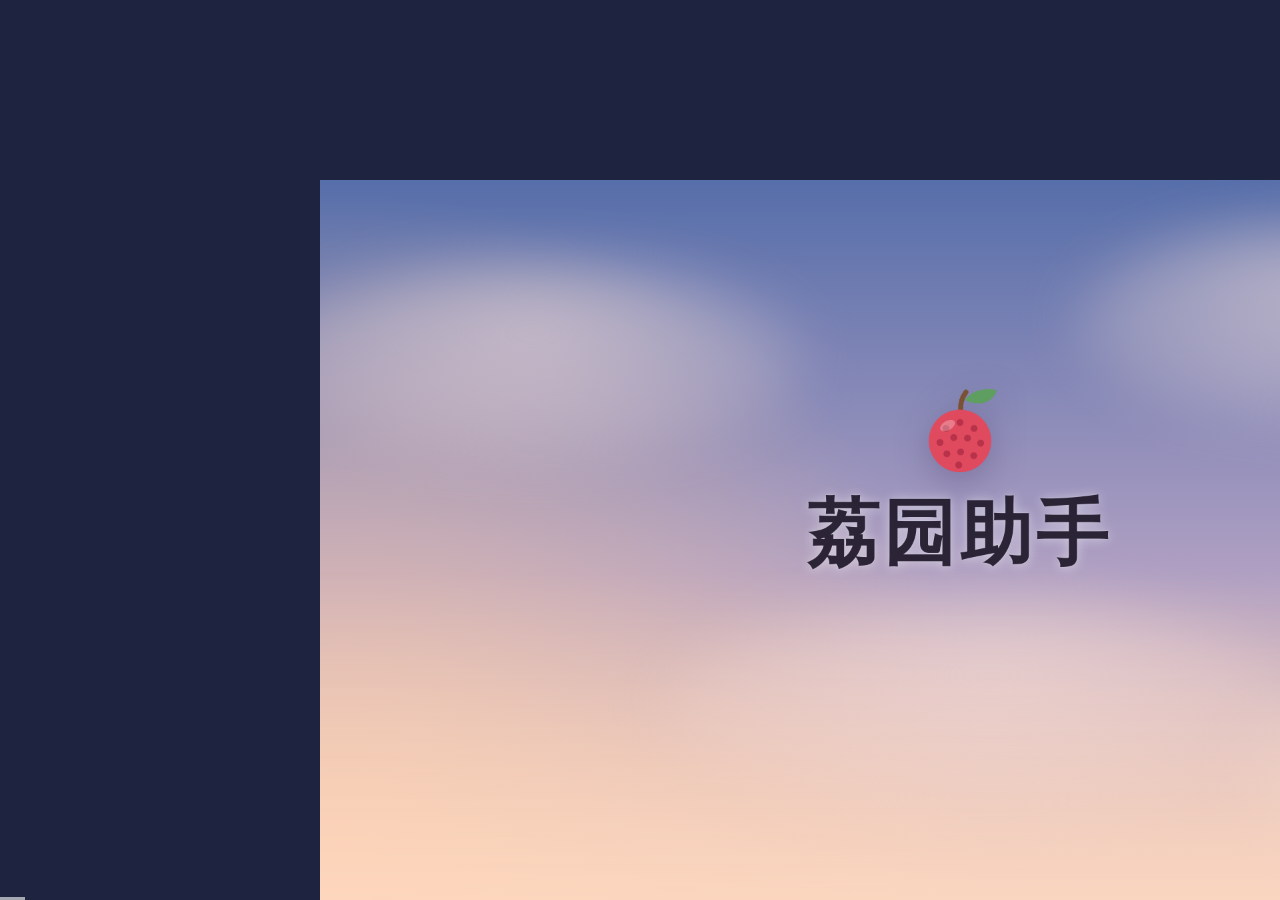
<file: resource/promo/promo.html>
<!doctype html>
<html lang="zh-CN">
<head>
<meta charset="utf-8">
<meta name="viewport" content="width=device-width,initial-scale=1">
<title>荔园助手 宣传片</title>
<style>
:root{
  --ink:#1E1828; --muted:#5A5270; --primary:#3A1E5C; --accent:#6A3BA8; --lychee:#E04A5F; --leaf:#4E8F52;
  --surface:rgba(255,255,255,.74); --surface-soft:rgba(255,255,255,.44); --user:rgba(236,229,246,.80);
  --glass-border:rgba(255,255,255,.55); --line:rgba(30,24,40,.10);
  --radius:22px;
  --glass-blur:blur(18px) saturate(150%);
  --shadow:0 1px 2px rgba(40,20,70,.05),0 12px 32px -18px rgba(40,20,70,.28);
  --font:-apple-system,BlinkMacSystemFont,"PingFang SC","HarmonyOS Sans SC","MiSans","Microsoft YaHei UI","Microsoft YaHei","Noto Sans CJK SC","Noto Sans SC",sans-serif;
  --mono:ui-monospace,"Cascadia Code","JetBrains Mono",Consolas,"Noto Sans Mono CJK SC",monospace;
  --sky-top:#5468a4; --sky-mid:#b39bbd; --sky-low:#f2c4a8;
  --cloud:251 224 214; --cloud-shade:160 150 190; --cloud-op:.85;
  --haze:255 216 192; --haze-op:.7; --glow:255 198 154; --glow-op:.7;
  --sun-x:20%; --sun-y:80%;
  --sky-ink:#1E1828; --sky-glow:0 1px 18px rgba(255,255,255,.55),0 0 2px rgba(255,255,255,.6);
}
html,body{margin:0;height:100%;background:#1e2340;overflow:hidden;font-family:var(--font);color:var(--ink);-webkit-font-smoothing:antialiased}
#wrap{position:fixed;inset:0;display:grid;place-items:center}
#stage{position:relative;width:1920px;height:1080px;overflow:hidden;transform-origin:center;
  background:linear-gradient(180deg,var(--sky-top) 0%,var(--sky-mid) 56%,var(--sky-low) 100%)}
#stage *{box-sizing:border-box}

/* ---- sky ---- */
.sky-glow{position:absolute;inset:-20%;background:radial-gradient(circle at var(--sun-x) var(--sun-y),rgb(var(--glow)/var(--glow-op)) 0%,rgb(var(--glow)/0) 38%);pointer-events:none}
.cloud{position:absolute;border-radius:50%;filter:blur(42px);background:radial-gradient(ellipse at 50% 35%,rgb(var(--cloud)/calc(var(--cloud-op)*.62)) 0%,rgb(var(--cloud)/calc(var(--cloud-op)*.38)) 42%,rgb(var(--cloud-shade)/0) 100%);will-change:transform}
.sky-haze{position:absolute;left:0;right:0;bottom:0;height:46%;background:linear-gradient(180deg,rgb(var(--haze)/0),rgb(var(--haze)/var(--haze-op)))}

/* ---- common ---- */
.scene{position:absolute;inset:0;opacity:0;visibility:hidden}
.a{will-change:opacity,transform;visibility:hidden;opacity:0}
.glass{background:var(--surface);backdrop-filter:var(--glass-blur);-webkit-backdrop-filter:var(--glass-blur);border:1px solid var(--glass-border);border-radius:var(--radius);box-shadow:var(--shadow)}
.on-sky{color:var(--sky-ink);text-shadow:var(--sky-glow)}
.center{position:absolute;left:0;right:0;display:flex;flex-direction:column;align-items:center;text-align:center}
h1,h2,h3,h4,p{margin:0;font-weight:600}
.logo{width:150px;height:150px;filter:drop-shadow(0 14px 26px rgba(40,20,70,.25))}
.title{font-size:108px;font-weight:700;letter-spacing:.06em;line-height:1.1;margin-top:18px}
.sub{font-size:38px;font-weight:500;margin-top:22px;letter-spacing:.02em}
.tag{font-size:22px;font-weight:500;margin-top:30px;opacity:.9;letter-spacing:.14em;font-family:var(--mono)}

.heading{position:absolute;top:150px;left:0;right:0;text-align:center;font-size:52px;font-weight:600;letter-spacing:.03em}
.sys{position:absolute;padding:20px 34px;font-size:30px;font-weight:500;border-radius:999px;white-space:nowrap;color:var(--ink)}
.inputbar{position:absolute;left:510px;top:540px;width:900px;height:96px;display:flex;align-items:center;padding:0 36px 0 40px;font-size:32px;border-radius:30px}
.inputbar .ph{color:var(--muted)}
.inputbar .caret{display:inline-block;width:3px;height:40px;background:var(--accent);margin-left:4px;vertical-align:-6px;border-radius:2px}
.inputbar .send{margin-left:auto;width:52px;height:52px;border-radius:50%;background:var(--primary);display:grid;place-items:center;color:#fff;font-size:26px}

/* chat column */
.chat{position:absolute;left:260px;top:170px;width:880px;display:flex;flex-direction:column;gap:20px;align-items:flex-start}
.user{align-self:flex-end;background:var(--user);backdrop-filter:var(--glass-blur);-webkit-backdrop-filter:var(--glass-blur);border:1px solid var(--glass-border);padding:18px 28px;border-radius:24px 24px 8px 24px;font-size:30px;font-weight:500;box-shadow:var(--shadow);max-width:680px}
.chips{display:flex;gap:12px;flex-wrap:wrap}
.chip{display:inline-flex;align-items:center;gap:10px;padding:9px 16px;border-radius:999px;background:rgba(255,255,255,.5);border:1px solid var(--glass-border);font-size:20px;color:var(--muted);font-family:var(--mono);backdrop-filter:blur(10px);-webkit-backdrop-filter:blur(10px)}
.chip b{color:var(--leaf);font-weight:700}
.ai{font-size:28px;font-weight:500;color:var(--sky-ink);text-shadow:var(--sky-glow);padding-left:6px}
.stack{position:relative;width:640px}
.stack>.card{position:absolute;left:0;top:0}
.card{width:640px;padding:28px 32px}
.card h4{font-size:30px;font-weight:600;display:flex;align-items:center;gap:12px}
.card h4 .warn{display:inline-grid;place-items:center;width:34px;height:34px;border-radius:50%;background:rgba(224,74,95,.14);color:var(--lychee);font-size:22px;font-weight:700}
.card h4 .ok{display:inline-grid;place-items:center;width:34px;height:34px;border-radius:50%;background:rgba(78,143,82,.16);color:var(--leaf);font-size:22px;font-weight:800}
.rows{margin-top:18px}
.row{display:flex;justify-content:space-between;align-items:baseline;font-size:25px;padding:12px 0;border-top:1px solid var(--line)}
.row span:first-child{color:var(--muted);font-weight:500}
.row span:last-child{font-weight:600}
.opts{display:flex;gap:10px;flex-wrap:wrap;margin-top:10px}
.opt{padding:9px 20px;border-radius:12px;font-size:22px;font-weight:500;background:rgba(255,255,255,.55);border:1px solid var(--line)}
.opt.sel{background:var(--primary);color:#fff;border-color:transparent}
.btns{display:flex;gap:12px;justify-content:flex-end;margin-top:22px}
.btn{padding:13px 26px;border-radius:14px;font-size:23px;font-weight:600;background:rgba(255,255,255,.55);border:1px solid var(--line);color:var(--ink)}
.btn.primary{background:var(--primary);color:#fff;border-color:transparent;box-shadow:0 8px 20px -10px rgba(58,30,92,.6)}
.btn.primary.pressed{transform:scale(.97);filter:brightness(.9)}
.note{font-size:21px;font-weight:500;color:var(--muted);margin-top:14px;line-height:1.5}
.bal{display:flex;gap:28px;margin-top:16px}
.bal div{flex:1;background:rgba(255,255,255,.5);border-radius:16px;padding:14px 18px}
.bal small{display:block;font-size:19px;color:var(--muted);font-weight:500}
.bal strong{display:block;font-size:34px;font-weight:700;margin-top:4px;font-variant-numeric:tabular-nums}

/* notice board */
.board{width:700px;padding:26px 30px}
.board h4{font-size:28px;display:flex;justify-content:space-between;align-items:baseline}
.board h4 small{font-size:20px;color:var(--muted);font-weight:500}
.item{display:grid;grid-template-columns:auto 1fr auto;gap:14px;align-items:center;padding:14px 0;border-top:1px solid var(--line)}
.item:first-of-type{border-top:0}
.pill{font-size:17px;font-weight:600;padding:4px 10px;border-radius:8px;background:rgba(106,59,168,.12);color:var(--accent);white-space:nowrap}
.pill.hot{background:rgba(224,74,95,.14);color:var(--lychee)}
.item .t{font-size:24px;font-weight:600}
.item .s{font-size:19px;color:var(--muted);font-weight:500;margin-top:2px}
.item .d{font-size:21px;color:var(--muted);font-weight:600;font-variant-numeric:tabular-nums;white-space:nowrap}
.item .d.hot{color:var(--lychee)}
.tl{margin-top:22px;padding:18px 0 34px;border-top:1px solid var(--line)}
.tl small{font-size:18px;color:var(--muted);letter-spacing:.12em;font-weight:500}
.tl .bar{position:relative;height:4px;background:var(--line);border-radius:2px;margin:26px 10px 0}
.tl .dot{position:absolute;top:50%;width:14px;height:14px;border-radius:50%;background:var(--accent);transform:translate(-50%,-50%);box-shadow:0 0 0 4px rgba(255,255,255,.7)}
.tl .dot.hot{background:var(--lychee)}
.tl .lbl{position:absolute;top:16px;transform:translateX(-50%);font-size:18px;color:var(--muted);font-weight:600;white-space:nowrap;font-variant-numeric:tabular-nums}
.tl .lbl.hot{color:var(--lychee)}

/* caption column */
.cap{position:absolute;left:1240px;top:0;width:500px;height:1080px;display:flex;flex-direction:column;justify-content:center}
.cap h3{font-size:46px;font-weight:600;line-height:1.3;letter-spacing:.02em}
.cap p{font-size:26px;font-weight:500;line-height:1.65;margin-top:18px;color:var(--muted)}
.cap .sw{position:relative}
.cap .sw>div{position:absolute;left:0;top:0;width:100%}
.demo{position:absolute;right:48px;bottom:40px;padding:8px 16px;border-radius:999px;font-size:18px;color:var(--muted);background:rgba(255,255,255,.4);border:1px solid var(--glass-border);letter-spacing:.1em}

/* grid */
.grid{position:absolute;left:300px;top:330px;width:1320px;display:grid;grid-template-columns:repeat(3,1fr);gap:26px}
.tile{padding:30px 32px;min-height:190px;display:flex;flex-direction:column;justify-content:space-between}
.tile .ic{width:14px;height:14px;border-radius:50%;background:var(--accent)}
.tile b{display:block;font-size:30px;font-weight:600;margin-top:18px}
.tile span{display:block;font-size:22px;color:var(--muted);font-weight:500;margin-top:8px}

/* safety */
.lines{position:absolute;left:0;right:0;top:360px;display:flex;flex-direction:column;align-items:center;gap:28px}
.line{display:flex;align-items:center;gap:26px;padding:26px 44px;width:1100px;font-size:34px;font-weight:600}
.line i{flex:none;width:44px;height:44px;border-radius:50%;display:grid;place-items:center;font-style:normal;font-size:24px;font-weight:800;color:#fff;background:var(--primary)}
.line em{font-style:normal;color:var(--muted);font-weight:500;font-size:26px;margin-left:auto;white-space:nowrap}

/* cursor */
#cursor{position:absolute;left:0;top:0;width:30px;height:30px;border-radius:50%;background:rgba(255,255,255,.92);border:2px solid rgba(30,24,40,.65);box-shadow:0 6px 18px rgba(0,0,0,.25);transform:translate(-50%,-50%);opacity:0;pointer-events:none;z-index:9}
#cursor::after{content:"";position:absolute;inset:-6px;border-radius:50%;border:3px solid rgba(58,30,92,.8);opacity:var(--ring,0);transform:scale(var(--ring-s,1))}

#bar{position:fixed;left:0;bottom:0;height:3px;background:rgba(255,255,255,.75);width:0;opacity:.8}
body.render #bar{display:none}
</style>
</head>
<body>
<div id="wrap"><div id="stage">
  <div class="sky-glow"></div>
  <div class="cloud" id="c1" style="width:820px;height:300px"></div>
  <div class="cloud" id="c2" style="width:720px;height:300px"></div>
  <div class="cloud" id="c3" style="width:980px;height:320px"></div>
  <div class="cloud" id="c4" style="width:600px;height:240px"></div>
  <div class="sky-haze"></div>

  <!-- S1 opening -->
  <section class="scene" id="s1">
    <div class="center on-sky" style="top:300px">
      <svg class="logo a" id="s1-logo" viewBox="0 0 32 32"><use href="#lychee"/></svg>
      <h1 class="title a" id="s1-title">荔园助手</h1>
      <p class="sub a" id="s1-sub">深大的校园事务，说一句话就办</p>
      <p class="tag a" id="s1-tag">szu-agent</p>
    </div>
  </section>

  <!-- S2 problem → one sentence -->
  <section class="scene" id="s2">
    <h2 class="heading on-sky a" id="s2-h1">以前：每件事一个系统，每个系统一次登录</h2>
    <h2 class="heading on-sky a" id="s2-h2">现在：对荔园助手说一句话</h2>
    <div class="sys glass a" data-x="330" data-y="360">统一身份认证</div>
    <div class="sys glass a" data-x="1180" data-y="330">公文通</div>
    <div class="sys glass a" data-x="700" data-y="480">体育场馆预约</div>
    <div class="sys glass a" data-x="1250" data-y="560">图书馆</div>
    <div class="sys glass a" data-x="420" data-y="700">讲座平台</div>
    <div class="sys glass a" data-x="1020" data-y="740">宿舍电费</div>
    <div class="inputbar glass a" id="s2-input"><span id="s2-typed"></span><span class="caret" id="s2-caret"></span><span class="send">↑</span></div>
  </section>

  <!-- S3 sports -->
  <section class="scene" id="s3">
    <div class="chat">
      <div class="user a" id="s3-u">帮我约周日晚 8 点的健身房</div>
      <div class="chips">
        <span class="chip a" id="s3-c1">sports_projects <b>✓</b></span>
        <span class="chip a" id="s3-c2">sports_slots <b>✓</b></span>
        <span class="chip a" id="s3-c3">sports_reserve_preview <b>✓</b></span>
      </div>
      <p class="ai a" id="s3-ai">周日 20:00 健身房还有散场名额，确认一下：</p>
      <div class="stack" style="height:470px">
        <div class="card glass a" id="s3-card">
          <h4><span class="warn">!</span>确认预约 · 健身房（散场）</h4>
          <div class="rows">
            <div class="row"><span>校区</span><span>粤海校区</span></div>
            <div class="row"><span>日期</span><span>11 月 16 日 · 周日</span></div>
            <div class="row"><span>时段</span><span>20:00 – 21:00</span></div>
            <div class="row"><span>场地</span><span>健身房 · 1 人</span></div>
          </div>
          <div class="btns"><span class="btn">取消</span><span class="btn primary" id="s3-btn">确认预约</span></div>
        </div>
        <div class="card glass a" id="s3-pay">
          <h4><span class="ok">✓</span>预约成功 · 待付款</h4>
          <div class="bal">
            <div><small>体育专项经费余额</small><strong>¥ 86.00</strong></div>
            <div><small>参考价格</small><strong>¥ 10.00</strong></div>
          </div>
          <p class="note">在学校的“我的预约”页面付款，付款后这张卡片会自动变成“已支付”。</p>
          <div class="btns"><span class="btn primary">去学校页面付款 ↗</span></div>
        </div>
      </div>
    </div>
    <div class="cap on-sky"><div class="sw">
      <div class="a" id="s3-cap1"><h3>先给你看预览，<br>你点了确认才动手</h3><p>确认卡片由程序强制弹出，不靠 AI 自觉。参数锁在服务端，确认时换不了。</p></div>
      <div class="a" id="s3-cap2"><h3>付款只做到前一步</h3><p>在学校自己的页面上，由你付款。助手不代付、不接触支付密码。</p></div>
    </div></div>
  </section>

  <!-- S4 notices -->
  <section class="scene" id="s4">
    <div class="chat">
      <div class="user a" id="s4-u">最近有什么能报名的活动？</div>
      <div class="chips">
        <span class="chip a" id="s4-c1">notice_search · 42 条 <b>✓</b></span>
        <span class="chip a" id="s4-c2">notice_read_many · 5 篇 <b>✓</b></span>
      </div>
      <p class="ai a" id="s4-ai">读了 5 篇正文，这周可以报的有 3 个：</p>
      <div class="board glass a" id="s4-board">
        <h4>可报名 · 本周<small>还有 39 条已收起</small></h4>
        <div class="item"><span class="pill hot">报名</span><div><div class="t">校园马拉松志愿者招募</div><div class="s">本科生 · 需提交报名表</div></div><div class="d hot">11-17 截止</div></div>
        <div class="item"><span class="pill">报名</span><div><div class="t">创新创业大赛校内选拔</div><div class="s">本科生 / 研究生 · 组队 3–5 人</div></div><div class="d">11-20 截止</div></div>
        <div class="item"><span class="pill">报名</span><div><div class="t">英语演讲比赛初赛</div><div class="s">本科生 · 线上提交视频</div></div><div class="d">11-25 截止</div></div>
        <div class="tl"><small>截止日期</small><div class="bar">
          <span class="dot hot" style="left:12%"></span><span class="lbl hot" style="left:12%">11-17</span>
          <span class="dot" style="left:46%"></span><span class="lbl" style="left:46%">11-20</span>
          <span class="dot" style="left:88%"></span><span class="lbl" style="left:88%">11-25</span>
        </div></div>
      </div>
    </div>
    <div class="cap on-sky"><div class="sw">
      <div class="a" id="s4-cap1"><h3>公告太多？<br>它替你读</h3><p>按标题检索、读正文、提取截止日期和条件，画成一块面板。3 天内截止的标红。</p></div>
    </div></div>
  </section>

  <!-- S5 library -->
  <section class="scene" id="s5">
    <div class="chat">
      <div class="user a" id="s5-u">帮我预借《深度学习》，北馆取</div>
      <div class="chips">
        <span class="chip a" id="s5-c1">library_search <b>✓</b></span>
        <span class="chip a" id="s5-c2">library_prebook_preview <b>✓</b></span>
      </div>
      <p class="ai a" id="s5-ai">找到了，可借 2 册。取书地点已按你说的预选：</p>
      <div class="stack" style="height:470px">
        <div class="card glass a" id="s5-card">
          <h4><span class="warn">!</span>确认预借</h4>
          <div class="rows">
            <div class="row"><span>书名</span><span>深度学习</span></div>
            <div class="row"><span>作者</span><span>Ian Goodfellow 等</span></div>
            <div class="row"><span>馆藏</span><span>可借 2 册</span></div>
            <div class="row"><span>取书地点</span><span></span></div>
          </div>
          <div class="opts"><span class="opt sel">北馆</span><span class="opt">南馆</span><span class="opt">丽湖馆</span></div>
          <div class="btns"><span class="btn">取消</span><span class="btn primary" id="s5-btn">确认预借</span></div>
        </div>
        <div class="card glass a" id="s5-done">
          <h4><span class="ok">✓</span>已登记预借</h4>
          <div class="rows">
            <div class="row"><span>书名</span><span>深度学习</span></div>
            <div class="row"><span>取书地点</span><span>北馆</span></div>
            <div class="row"><span>核对</span><span>“我的预借”里多了这一条</span></div>
          </div>
          <p class="note">到馆后学校会通知你取书。</p>
        </div>
      </div>
    </div>
    <div class="cap on-sky"><div class="sw">
      <div class="a" id="s5-cap1"><h3>有选项，<br>就放在卡片上点</h3><p>取书地点在卡片里选，不在聊天里来回问。你点了什么，就提交什么。</p></div>
      <div class="a" id="s5-cap2"><h3>提交后，再核对一遍</h3><p>重新读一次“我的预借”，确实多了这条记录，才告诉你成功。</p></div>
    </div></div>
  </section>

  <!-- S6 more -->
  <section class="scene" id="s6">
    <h2 class="heading on-sky a" id="s6-h" style="top:200px">还有这些</h2>
    <div class="grid">
      <div class="tile glass a"><i class="ic"></i><div><b>公文通附件</b><span>卡片里点一下，帮你带着登录态下载</span></div></div>
      <div class="tile glass a"><i class="ic"></i><div><b>讲座</b><span>正在报名的讲座、报名进度</span></div></div>
      <div class="tile glass a"><i class="ic"></i><div><b>网络面试间</b><span>静音舱的开放时段与我的预约</span></div></div>
      <div class="tile glass a"><i class="ic"></i><div><b>宿舍电费</b><span>余额、日均用电、充多少能用几天</span></div></div>
      <div class="tile glass a"><i class="ic"></i><div><b>体育经费</b><span>余额、我的预约与订单状态</span></div></div>
      <div class="tile glass a"><i class="ic"></i><div><b>校园指南</b><span>学生活动场地、办事入口，带来源和核实日期</span></div></div>
    </div>
  </section>

  <!-- S7 safety -->
  <section class="scene" id="s7">
    <h2 class="heading on-sky a" id="s7-h" style="top:210px">放心用</h2>
    <div class="lines">
      <div class="line glass a"><i>1</i>扫码登录，密码不经过 AI 模型<em>凭证只存在你自己的电脑上</em></div>
      <div class="line glass a"><i>2</i>预约、取消：先预览，再由你确认<em>只确认一次，不反复问</em></div>
      <div class="line glass a"><i>3</i>付款永远在学校页面<em>不代付，不碰支付密码</em></div>
    </div>
  </section>

  <!-- S8 closing -->
  <section class="scene" id="s8">
    <div class="center on-sky" style="top:330px">
      <svg class="logo a" id="s8-logo" viewBox="0 0 32 32"><use href="#lychee"/></svg>
      <h1 class="title a" id="s8-title">荔园助手</h1>
      <p class="sub a" id="s8-sub">开源 · 在你自己的电脑上运行 · 不依赖浏览器</p>
      <p class="tag a" id="s8-tag">szu-agent</p>
    </div>
  </section>

  <div class="demo glass a" id="demo">界面为演示数据</div>
  <div id="cursor"></div>

  <svg width="0" height="0" style="position:absolute"><defs><g id="lychee">
    <path d="M16.2 9.5c-.1-2.2.5-4 1.7-5.6" fill="none" stroke="#7A5233" stroke-width="1.6" stroke-linecap="round"/>
    <path d="M17.6 6.4c2.4-3.2 6.6-4 10.2-3.1-1.2 3.7-5.4 5.6-10.2 3.1z" fill="#5E9E61"/>
    <circle cx="16" cy="19.5" r="10" fill="#E04A5F"/>
    <g fill="#B8324A"><circle cx="11.5" cy="15.5" r="1.1"/><circle cx="16" cy="13.6" r="1.1"/><circle cx="20.5" cy="15.5" r="1.1"/><circle cx="9.6" cy="20" r="1.1"/><circle cx="14" cy="18.4" r="1.1"/><circle cx="18.4" cy="18.6" r="1.1"/><circle cx="22.6" cy="20.2" r="1.1"/><circle cx="11.8" cy="23.6" r="1.1"/><circle cx="16.2" cy="23" r="1.1"/><circle cx="20.4" cy="24.2" r="1.1"/><circle cx="15.6" cy="27.2" r="1.1"/></g>
    <ellipse cx="12" cy="14.6" rx="2.6" ry="1.5" transform="rotate(-30 12 14.6)" fill="#fff" opacity=".28"/>
  </g></defs></svg>
</div></div>
<div id="bar"></div>

<script>
// ---------- 时间轴驱动的动画：seek(t) 决定一切，便于逐帧渲染 ----------
const DUR = 60;
const $ = (s) => document.querySelector(s);
const $$ = (s) => Array.from(document.querySelectorAll(s));
const clamp = (v, a = 0, b = 1) => Math.max(a, Math.min(b, v));
const lerp = (a, b, p) => a + (b - a) * p;
const easeOut = (p) => 1 - Math.pow(1 - p, 3);
const easeInOut = (p) => (p < .5 ? 4 * p * p * p : 1 - Math.pow(-2 * p + 2, 3) / 2);
const prog = (t, s, d) => clamp((t - s) / d);

// 元素：在 s 进入（时长 d，上浮 dy），在 e 退出（时长 od）
function enter(el, t, s, { e = null, d = .6, dy = 26, od = .45, scale = null } = {}) {
  const pi = easeOut(prog(t, s, d));
  const po = e == null ? 0 : prog(t, e, od);
  const op = pi * (1 - po);
  el.style.opacity = op.toFixed(3);
  el.style.visibility = op <= 0.001 ? "hidden" : "visible";
  let tr = `translateY(${((1 - pi) * dy - po * dy * .5).toFixed(2)}px)`;
  if (scale) tr += ` scale(${lerp(scale, 1, pi).toFixed(4)})`;
  el.style.transform = tr;
  return op;
}
function scene(el, t, s, e, d = .5, od = .6) {
  const op = prog(t, s, d) * (1 - prog(t, e, od));
  el.style.opacity = op.toFixed(3);
  el.style.visibility = op <= 0.001 ? "hidden" : "visible";
  return op > 0.001;
}

// ---------- 天空：取自 scene.js 的调色表，视频 60 秒走完一个白天 ----------
const SKY = [
  { h: 6.2,  sky: ["#5468a4", "#b39bbd", "#f2c4a8"], haze: ["#ffd8c0", 0.7],  cloud: ["#fbe0d6", 0.85], glow: ["#ffc69a", 0.7] },
  { h: 8.0,  sky: ["#5f93d0", "#a9c7e6", "#e9eef3"], haze: ["#f6f1ea", 0.5],  cloud: ["#ffffff", 0.95], glow: ["#fff3d6", 0.5] },
  { h: 12,   sky: ["#4f8fd8", "#94bde6", "#d6e4f1"], haze: ["#eef2f6", 0.45], cloud: ["#ffffff", 1],    glow: ["#fffbe8", 0.55] },
  { h: 16.5, sky: ["#5a8fcc", "#a3c2e0", "#efe4d4"], haze: ["#f8ecdc", 0.55], cloud: ["#fffaf2", 0.95], glow: ["#ffe6b8", 0.55] },
  { h: 17.9, sky: ["#6278b8", "#c9a3b3", "#f5c39b"], haze: ["#ffd6b4", 0.8],  cloud: ["#ffe2cf", 0.9],  glow: ["#ffb57a", 0.75] },
  { h: 18.8, sky: ["#454d8e", "#9c7a9e", "#e5a184"], haze: ["#f0b79a", 0.7],  cloud: ["#e9b8b0", 0.8],  glow: ["#ff9a6e", 0.6] },
];
const hex = (c) => [1, 3, 5].map((i) => parseInt(c.slice(i, i + 2), 16));
const toHex = (rgb) => "#" + rgb.map((v) => Math.round(clamp(v, 0, 255)).toString(16).padStart(2, "0")).join("");
const mix = (a, b, p) => hex(a).map((v, i) => lerp(v, hex(b)[i], p));
const trip = (rgb) => rgb.map(Math.round).join(" ");
function sky(t) {
  const h = lerp(6.2, 18.6, t / DUR);
  let i = 0; while (i < SKY.length - 2 && SKY[i + 1].h <= h) i++;
  const a = SKY[i], b = SKY[i + 1], p = clamp((h - a.h) / (b.h - a.h));
  const st = document.documentElement.style;
  st.setProperty("--sky-top", toHex(mix(a.sky[0], b.sky[0], p)));
  st.setProperty("--sky-mid", toHex(mix(a.sky[1], b.sky[1], p)));
  st.setProperty("--sky-low", toHex(mix(a.sky[2], b.sky[2], p)));
  const cloud = mix(a.cloud[0], b.cloud[0], p);
  st.setProperty("--cloud", trip(cloud));
  st.setProperty("--cloud-shade", trip(cloud.map((v, k) => lerp(v, hex(toHex(mix(a.sky[0], b.sky[0], p)))[k], .38))));
  st.setProperty("--cloud-op", lerp(a.cloud[1], b.cloud[1], p).toFixed(3));
  st.setProperty("--haze", trip(mix(a.haze[0], b.haze[0], p)));
  st.setProperty("--haze-op", lerp(a.haze[1], b.haze[1], p).toFixed(3));
  st.setProperty("--glow", trip(mix(a.glow[0], b.glow[0], p)));
  st.setProperty("--glow-op", lerp(a.glow[1], b.glow[1], p).toFixed(3));
  const u = t / DUR;
  st.setProperty("--sun-x", `${lerp(14, 86, u).toFixed(2)}%`);
  st.setProperty("--sun-y", `${(84 - 62 * Math.sin(Math.PI * u)).toFixed(2)}%`);
  // 云：缓慢漂移
  const C = [
    ["#c1", -120, 120, 26, 0], ["#c2", 1150, 60, -18, .4], ["#c3", 500, 620, 14, .9], ["#c4", 1400, 760, -22, 1.6],
  ];
  for (const [id, x, y, vx, ph] of C) {
    $(id).style.transform = `translate(${(x + vx * t).toFixed(1)}px, ${(y + 10 * Math.sin(t * .25 + ph)).toFixed(1)}px)`;
  }
}

// ---------- 光标 ----------
const stage = $("#stage"), cursor = $("#cursor");
function stagePos(el) {
  const r = el.getBoundingClientRect(), s = stage.getBoundingClientRect();
  const k = s.width / 1920;
  return { x: (r.left + r.width / 2 - s.left) / k, y: (r.top + r.height / 2 - s.top) / k };
}
// 光标从 from 处于 s 时刻移动到按钮，用时 d；在 click 时刻点击
function cursorTo(t, btn, s, d, click, from = { x: 1000, y: 980 }) {
  const show = t >= s - .3 && t <= click + .9;
  cursor.style.opacity = show ? (t < s ? prog(t, s - .3, .3) : 1 - prog(t, click + .5, .4)).toFixed(3) : 0;
  if (!show) return false;
  const to = stagePos(btn), p = easeInOut(prog(t, s, d));
  const x = lerp(from.x, to.x + 18, p), y = lerp(from.y, to.y + 8, p) - Math.sin(p * Math.PI) * 40;
  const press = t >= click && t < click + .18 ? .82 : 1;
  cursor.style.transform = `translate(${x.toFixed(1)}px, ${y.toFixed(1)}px) translate(-50%,-50%) scale(${press})`;
  const ring = prog(t, click, .5);
  cursor.style.setProperty("--ring", ring > 0 && ring < 1 ? (1 - ring).toFixed(3) : 0);
  cursor.style.setProperty("--ring-s", (1 + ring * 1.6).toFixed(3));
  btn.classList.toggle("pressed", t >= click && t < click + .35);
  return t >= click;
}

// ---------- 分镜 ----------
const S2_TEXT = "帮我约周日晚 8 点的健身房";
const sysEls = $$("#s2 .sys");
const s6Tiles = $$("#s6 .tile"), s7Lines = $$("#s7 .line");

function seek(t) {
  t = clamp(t, 0, DUR);
  sky(t);
  cursor.style.opacity = 0;

  // S1 0–6
  if (scene($("#s1"), t, 0, 5.6, .01)) {
    enter($("#s1-logo"), t, .2, { e: 5.3, d: .9, dy: 30, scale: .8 });
    enter($("#s1-title"), t, .7, { e: 5.3, d: .9 });
    enter($("#s1-sub"), t, 1.4, { e: 5.3 });
    enter($("#s1-tag"), t, 2.0, { e: 5.3 });
  }

  // S2 6–14
  if (scene($("#s2"), t, 6, 13.5, .01)) {
    enter($("#s2-h1"), t, 6.2, { e: 9.9 });
    enter($("#s2-h2"), t, 10.5, { e: 13.2 });
    sysEls.forEach((el, i) => {
      const op = enter(el, t, 6.7 + i * .35, { d: .6, dy: 20 });
      const p = easeInOut(prog(t, 9.7, 1.1));
      const x = lerp(+el.dataset.x, 960 - el.offsetWidth / 2, p), y = lerp(+el.dataset.y, 588 - el.offsetHeight / 2, p);
      el.style.left = x + "px"; el.style.top = y + "px";
      el.style.transform += ` scale(${lerp(1, .35, p)})`;
      el.style.opacity = (op * (1 - prog(t, 10.1, .6))).toFixed(3);
    });
    enter($("#s2-input"), t, 10.4, { e: 13.2, d: .7, dy: 18 });
    const n = Math.floor(prog(t, 11.1, 1.7) * S2_TEXT.length);
    $("#s2-typed").textContent = S2_TEXT.slice(0, n);
    $("#s2-caret").style.opacity = t < 12.8 || Math.floor(t * 2.5) % 2 ? 1 : .15;
  }

  // 演示数据角标：S3–S5
  enter($("#demo"), t, 14.2, { e: 43.2, d: .6, dy: 0 });

  // S3 14–25 体育预约
  if (scene($("#s3"), t, 14, 24.4, .01)) {
    enter($("#s3-u"), t, 14.0, { e: 24.2 });
    enter($("#s3-c1"), t, 14.8, { e: 24.2, d: .4, dy: 10 });
    enter($("#s3-c2"), t, 15.25, { e: 24.2, d: .4, dy: 10 });
    enter($("#s3-c3"), t, 15.7, { e: 24.2, d: .4, dy: 10 });
    enter($("#s3-ai"), t, 16.2, { e: 24.2 });
    const swap = 20.3;
    enter($("#s3-card"), t, 16.7, { e: swap, d: .7, od: .4 });
    enter($("#s3-pay"), t, swap + .15, { e: 24.2, d: .6 });
    enter($("#s3-cap1"), t, 17.3, { e: swap, d: .8 });
    enter($("#s3-cap2"), t, swap + .4, { e: 24.2, d: .8 });
    if (t < swap + .3) cursorTo(t, $("#s3-btn"), 18.6, 1.1, 19.9);
  }

  // S4 25–34 公文通
  if (scene($("#s4"), t, 25, 33.4, .01)) {
    enter($("#s4-u"), t, 25.0, { e: 33.2 });
    enter($("#s4-c1"), t, 25.8, { e: 33.2, d: .4, dy: 10 });
    enter($("#s4-c2"), t, 26.3, { e: 33.2, d: .4, dy: 10 });
    enter($("#s4-ai"), t, 26.9, { e: 33.2 });
    enter($("#s4-board"), t, 27.4, { e: 33.2, d: .8 });
    enter($("#s4-cap1"), t, 28.0, { e: 33.2, d: .8 });
  }

  // S5 34–44 图书馆预借
  if (scene($("#s5"), t, 34, 43.4, .01)) {
    enter($("#s5-u"), t, 34.0, { e: 43.2 });
    enter($("#s5-c1"), t, 34.8, { e: 43.2, d: .4, dy: 10 });
    enter($("#s5-c2"), t, 35.25, { e: 43.2, d: .4, dy: 10 });
    enter($("#s5-ai"), t, 35.8, { e: 43.2 });
    const swap = 39.9;
    enter($("#s5-card"), t, 36.3, { e: swap, d: .7, od: .4 });
    enter($("#s5-done"), t, swap + .15, { e: 43.2, d: .6 });
    enter($("#s5-cap1"), t, 36.9, { e: swap, d: .8 });
    enter($("#s5-cap2"), t, swap + .4, { e: 43.2, d: .8 });
    if (t < swap + .3) cursorTo(t, $("#s5-btn"), 38.2, 1.1, 39.5);
  }

  // S6 44–50 还有这些
  if (scene($("#s6"), t, 44, 49.4, .01)) {
    enter($("#s6-h"), t, 44.2, { e: 49.2 });
    s6Tiles.forEach((el, i) => enter(el, t, 44.7 + i * .22, { e: 49.2, d: .6, dy: 24 }));
  }

  // S7 50–56 放心用
  if (scene($("#s7"), t, 50, 55.6, .01)) {
    enter($("#s7-h"), t, 50.2, { e: 55.4 });
    s7Lines.forEach((el, i) => enter(el, t, 50.9 + i * .75, { e: 55.4, d: .7, dy: 24 }));
  }

  // S8 56–60 结尾
  if (scene($("#s8"), t, 56.2, DUR + 1, .01)) {
    enter($("#s8-logo"), t, 56.4, { d: .9, dy: 30, scale: .8 });
    enter($("#s8-title"), t, 56.8, { d: .9 });
    enter($("#s8-sub"), t, 57.5, {});
    enter($("#s8-tag"), t, 58.0, {});
  }
  $("#bar").style.width = (t / DUR * 100).toFixed(2) + "%";
}
window.seek = seek;
window.DURATION = DUR;

// ---------- 预览 / 渲染模式 ----------
const params = new URLSearchParams(location.search);
function fit() {
  const k = Math.min(innerWidth / 1920, innerHeight / 1080);
  stage.style.transform = `scale(${k})`;
}
addEventListener("resize", fit); fit();

if (params.has("render")) {
  document.body.classList.add("render");
  seek(parseFloat(params.get("t") || "0"));
} else if (params.has("t")) {
  seek(parseFloat(params.get("t")));
} else {
  let t0 = performance.now(), paused = false, acc = 0;
  const loop = (now) => {
    if (!paused) { acc = ((now - t0) / 1000) % (DUR + 1.5); seek(acc); }
    requestAnimationFrame(loop);
  };
  addEventListener("click", () => { paused = !paused; if (!paused) t0 = performance.now() - acc * 1000; });
  requestAnimationFrame(loop);
}
</script>
</body>
</html>
</file>
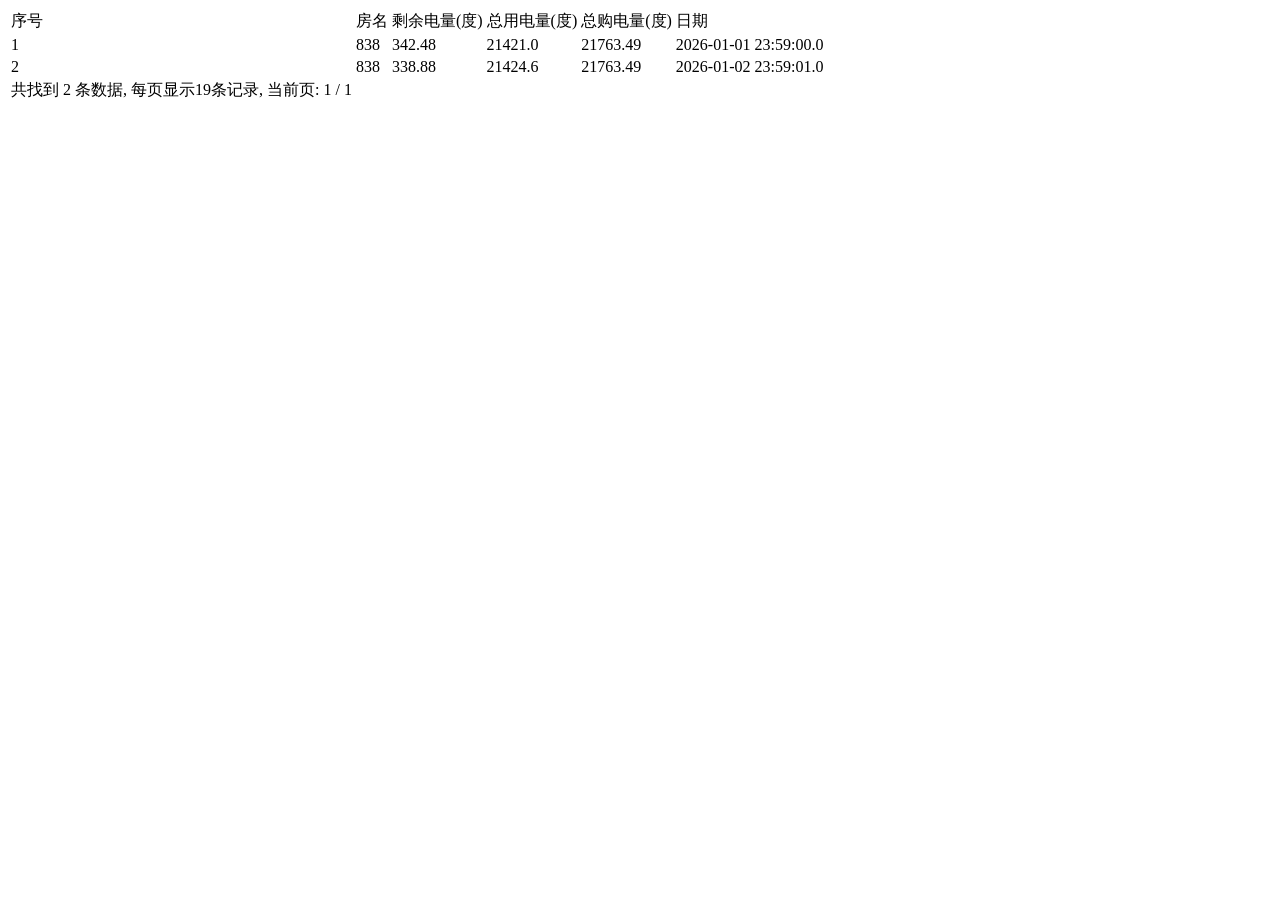
<file: tests/fixtures/electricity-usage.html>
<!doctype html>
<html>
  <body>
    <table id="oTable">
      <tr>
        <td>序号</td>
        <td>房名</td>
        <td>剩余电量(度)</td>
        <td>总用电量(度)</td>
        <td>总购电量(度)</td>
        <td>日期</td>
      </tr>
      <tr>
        <td>1</td>
        <td>838</td>
        <td>342.48</td>
        <td>21421.0</td>
        <td>21763.49</td>
        <td>2026-01-01 23:59:00.0</td>
      </tr>
      <tr>
        <td>2</td>
        <td>838</td>
        <td>338.88</td>
        <td>21424.6</td>
        <td>21763.49</td>
        <td>2026-01-02 23:59:01.0</td>
      </tr>
      <tr>
        <td>共找到&nbsp;2&nbsp;条数据, 每页显示19条记录, 当前页: 1 / 1</td>
      </tr>
    </table>
  </body>
</html>
</file>
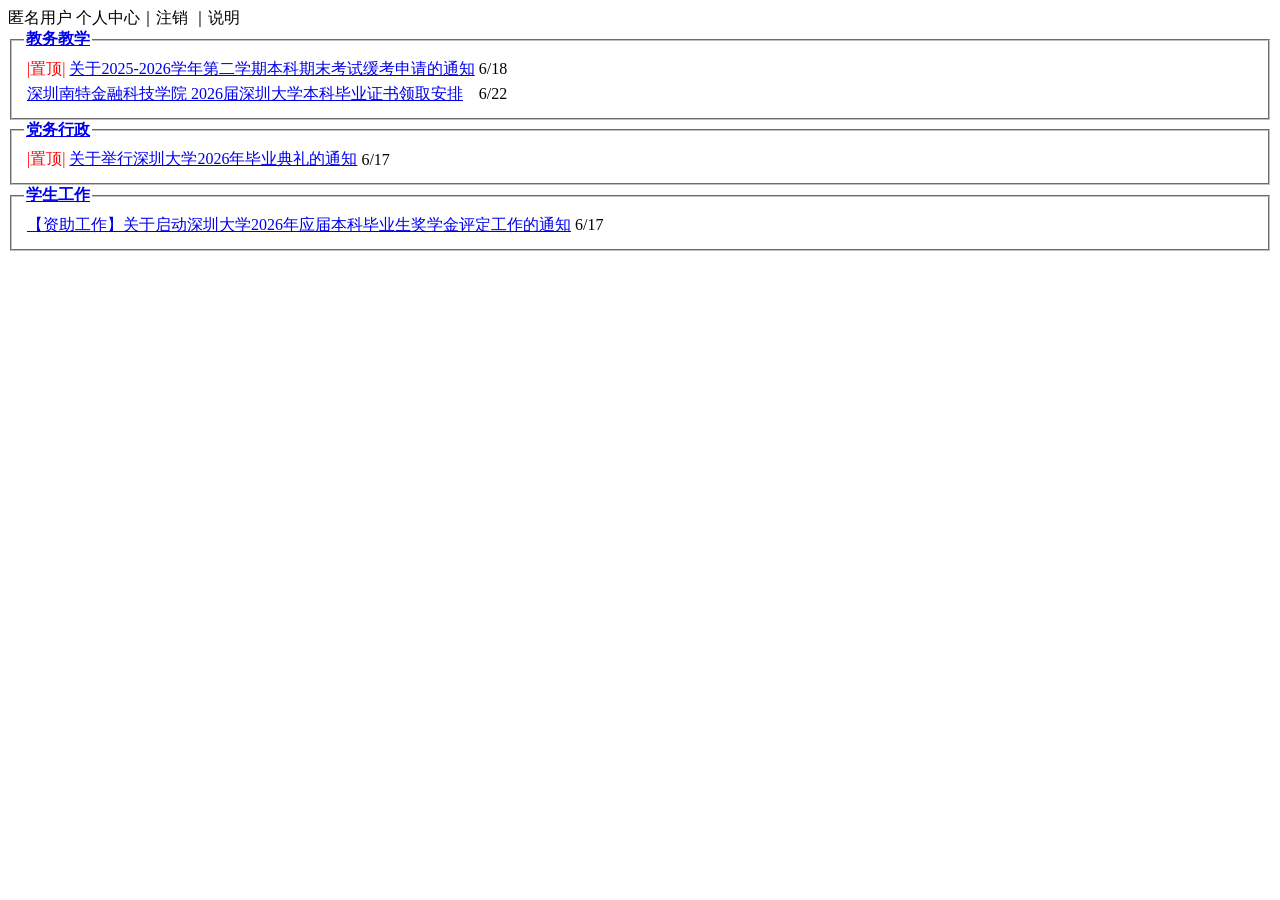
<file: tests/fixtures/notice-homepage.html>
<!doctype html>
<html>
<head><title>校园公文通—深圳大学内部网</title></head>
<body>
  <div>匿名用户 个人中心｜注销 ｜说明</div>
  <fieldset>
    <legend><a href="./infolist.asp?infotype=教务"><strong>教务教学</strong></a></legend>
    <table>
      <tr><td><font color="red">|置顶|</font>&nbsp;<a href="view.asp?id=577164">关于2025-2026学年第二学期本科期末考试缓考申请的通知</a></td><td>6/18</td></tr>
      <tr><td><a href="view.asp?id=577444">深圳南特金融科技学院 2026届深圳大学本科毕业证书领取安排</a></td><td>6/22</td></tr>
    </table>
  </fieldset>
  <fieldset>
    <legend><a href="./infolist.asp?infotype=行政"><strong>党务行政</strong></a></legend>
    <table>
      <tr><td><font color="red">|置顶|</font>&nbsp;<a href="view.asp?id=577097">关于举行深圳大学2026年毕业典礼的通知</a></td><td>6/17</td></tr>
    </table>
  </fieldset>
  <fieldset>
    <legend><a href="./infolist.asp?infotype=学工"><strong>学生工作</strong></a></legend>
    <table>
      <tr><td><a href="view.asp?id=577085">【资助工作】关于启动深圳大学2026年应届本科毕业生奖学金评定工作的通知</a></td><td>6/17</td></tr>
    </table>
  </fieldset>
</body>
</html>
</file>
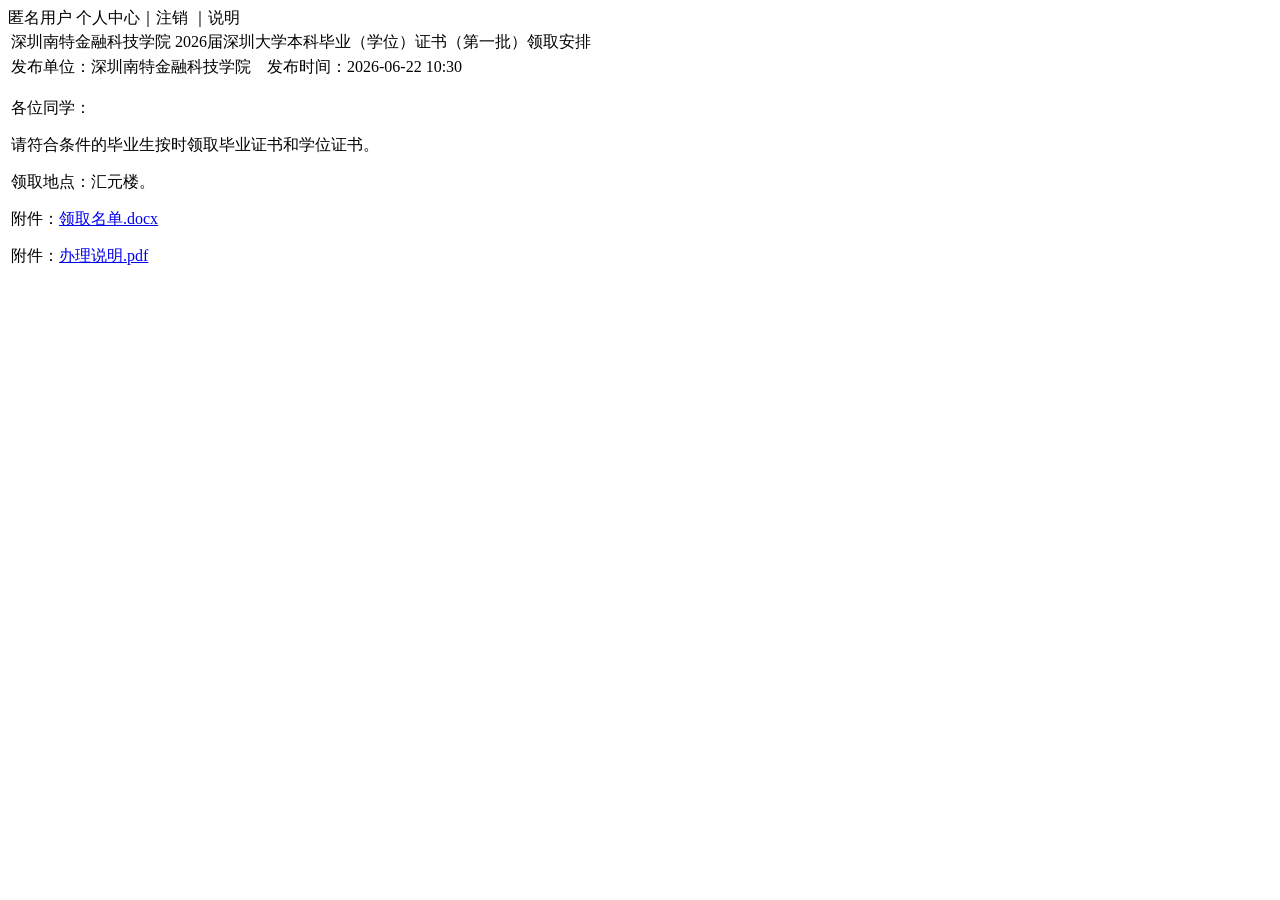
<file: tests/fixtures/notice-view.html>
<!doctype html>
<html>
<head><title>深圳大学公文通</title></head>
<body>
  <div>匿名用户 个人中心｜注销 ｜说明</div>
  <table>
    <tr><td class="info_title">深圳南特金融科技学院 2026届深圳大学本科毕业（学位）证书（第一批）领取安排</td></tr>
    <tr><td>发布单位：深圳南特金融科技学院　发布时间：2026-06-22 10:30</td></tr>
    <tr>
      <td id="content">
        <p>各位同学：</p>
        <p>请符合条件的毕业生按时领取毕业证书和学位证书。</p>
        <p>领取地点：汇元楼。</p>
        <p>附件：<a href="/board/uploadfiles/file.docx">领取名单.docx</a></p>
        <p>附件：<a href="/board/uploadfiles/guide.pdf">办理说明.pdf</a></p>
      </td>
    </tr>
  </table>
</body>
</html>
</file>
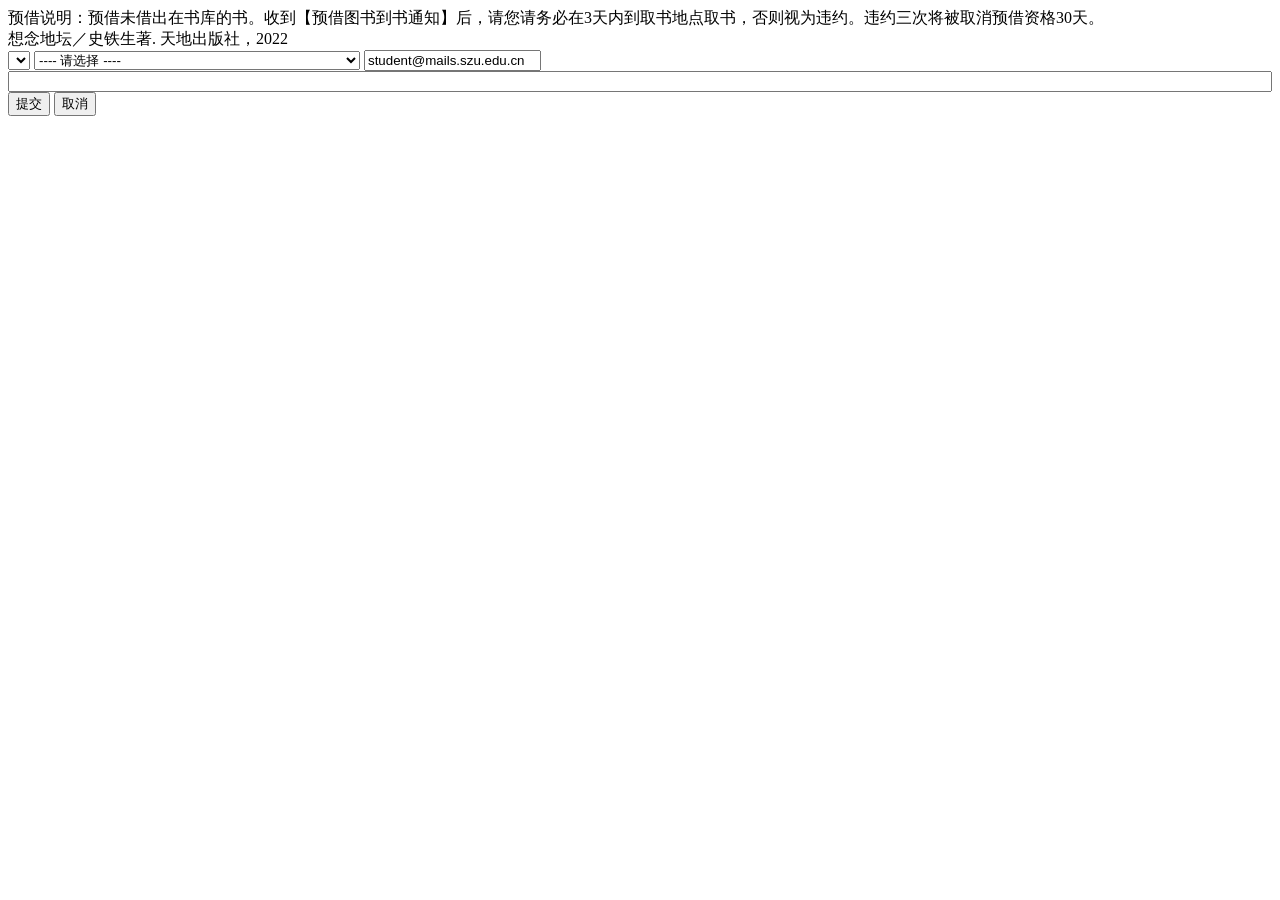
<file: src/szu_agent/mock_fixtures/library-addfb.html>
<!-- 来源：真实页面 https://www.lib.szu.edu.cn/opac/admin_findbook/addfb.aspx?ctrlno=3351727（2026-11-14 用户保存）。
     已脱敏：__VIEWSTATE/__EVENTVALIDATION 换成占位值（ViewState 只是 base64，可能含个人信息），
     预填的邮箱换成示例地址，收件人姓名清空；脚本、样式已删除。表单字段名、取书地点选项与原页面一致。 -->
<html><head id="Head1"><meta http-equiv="Content-Type" content="text/html; charset=UTF-8"><title>增加预借请求</title></head><body>
<form method="post" action="./addfb.aspx?ctrlno=3351727&amp;rd=0.37653500604045587" id="form1" onsubmit="javascript:return checkall1();">
<input type="hidden" name="__VIEWSTATE" id="__VIEWSTATE" value="VIEWSTATE-PLACEHOLDER" />
<input type="hidden" name="__VIEWSTATEGENERATOR" id="__VIEWSTATEGENERATOR" value="1A1D0F83" />
<input type="hidden" name="__EVENTVALIDATION" id="__EVENTVALIDATION" value="EVENTVALIDATION-PLACEHOLDER" />
<input type="hidden" name="isxili" id="isxili" value="0" />
<div>预借说明：预借未借出在书库的书。收到【预借图书到书通知】后，请您请务必在3天内到取书地点取书，否则视为违约。违约三次将被取消预借资格30天。</div>
<span id="lblbookinfo">想念地坛／史铁生著. 天地出版社，2022</span>
<div id="fbdiv" style="">
<select name="ddlvolume" id="ddlvolume" class="form-control"><option value=""></option></select>
<select name="ddlfl" id="ddlfl" class="form-control" onchange="javascript:changefl();">
	<option selected="selected" value="-1">----   请选择   ----</option>
	<option value="4">丽湖校区启明楼（中央图书馆） A2服务台</option>
	<option value="6">粤海校区南区致理楼C栋1层信息中心服务大厅取书柜</option>
	<option value="3">粤海校区汇典楼（北馆）二楼借还书台</option>
</select>
<input name="txtemail" type="text" value="student@mails.szu.edu.cn" id="txtemail" class="form-control" />
<input name="txtphone" type="text" id="txtphone" class="form-control" style="width:100%;" />
<div id="addressdiv" style="display: none;">
<input name="kdaddress" type="text" id="kdaddress" />
<input name="kdphone" type="text" id="kdphone" />
<input name="kdname" type="text" value="" id="kdname" />
</div>
<input type="submit" name="Button1" value="提交" id="Button1" class="btn btn-primary" />
<input type="button" value="取消" onclick="javascript:canclefbRequest();" />
</div>
<div id="ebookdiv" style="display:none;"><input type="button" value="继续提交" onclick="javascript:jxtj()" /></div>
</form></body></html>
</file>
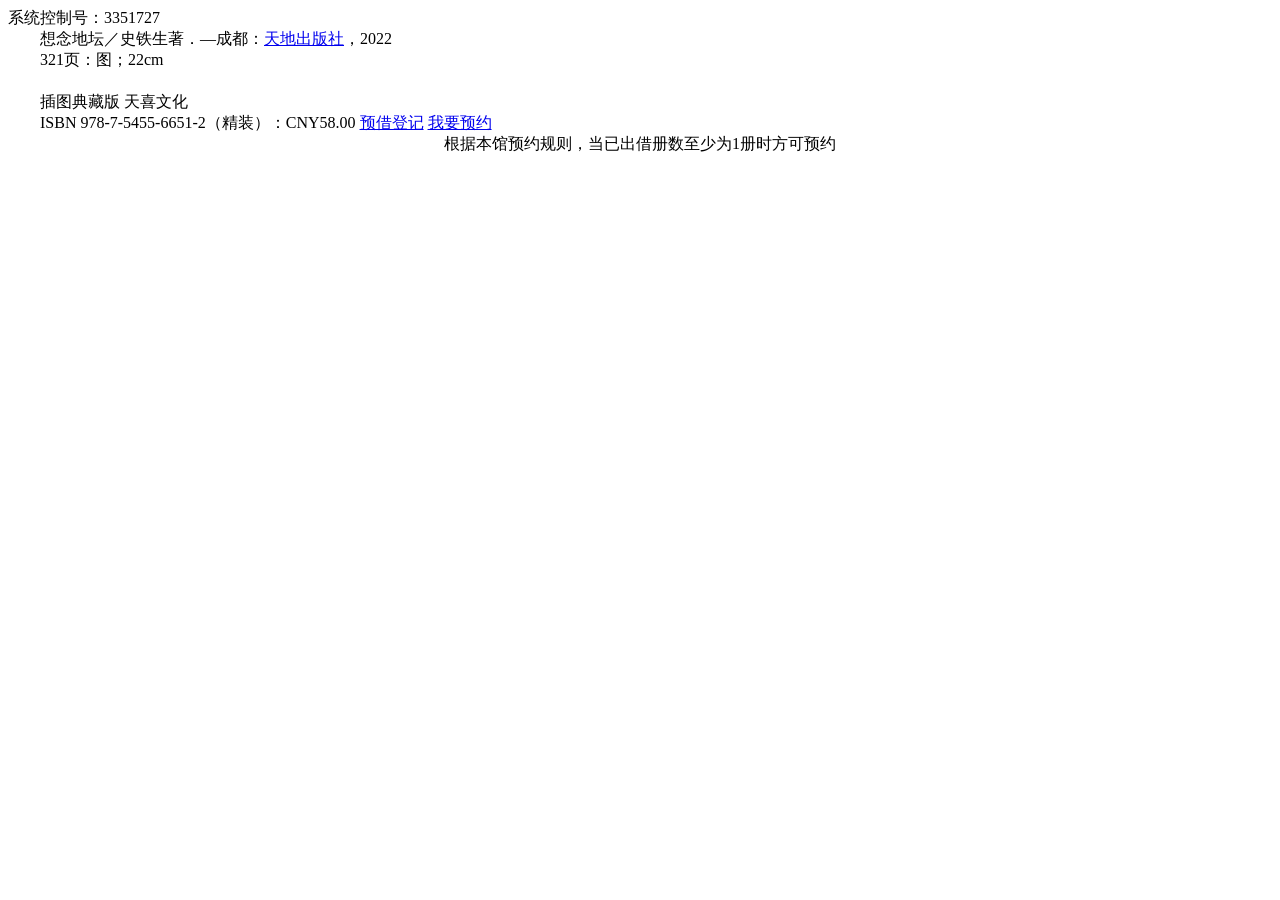
<file: src/szu_agent/mock_fixtures/library-book.html>
<!-- 来源：真实页面 https://www.lib.szu.edu.cn/opac/bookinfo.aspx?ctrlno=3351727（2026-11-14 用户保存），
     只保留书目部分；页头的登录信息、脚本、样式已删除。
     服务器返回的页面里没有馆藏表——它由 JS 从 bookinfowithresvAjax.aspx 取来，见 library-book-holdings.html。 -->
<html><head><meta http-equiv="Content-Type" content="text/html; charset=UTF-8"></head><body>
<form method="post" action="./bookinfo.aspx?ctrlno=3351727" id="aspnetForm">
<div class="booktitle"><span id="ContentPlaceHolder1_ctrlnolbl">系统控制号：3351727</span></div>
<span id="ContentPlaceHolder1_bookcardinfolbl">　　想念地坛／史铁生著．—成都：<a href="https://www.lib.szu.edu.cn/opac/searchresult.aspx?publisher_f=x">天地出版社</a>，2022<br>　　321页：图；22cm<br>　　<br>　　插图典藏版 天喜文化<br>　　ISBN 978-7-5455-6651-2（精装）：CNY58.00</span>
<a href="javascript:findbookctrlno()" class="act" title="预借未借出在书库的书">预借登记</a>
<a href="javascript:reserve()" class="act" title="预约已借出尚未归还的书">我要预约</a>

<label id="lblyy"><center><a name="1" class="redfont">根据本馆预约规则，当已出借册数至少为1册时方可预约</a></center></label>
</form></body></html>
</file>
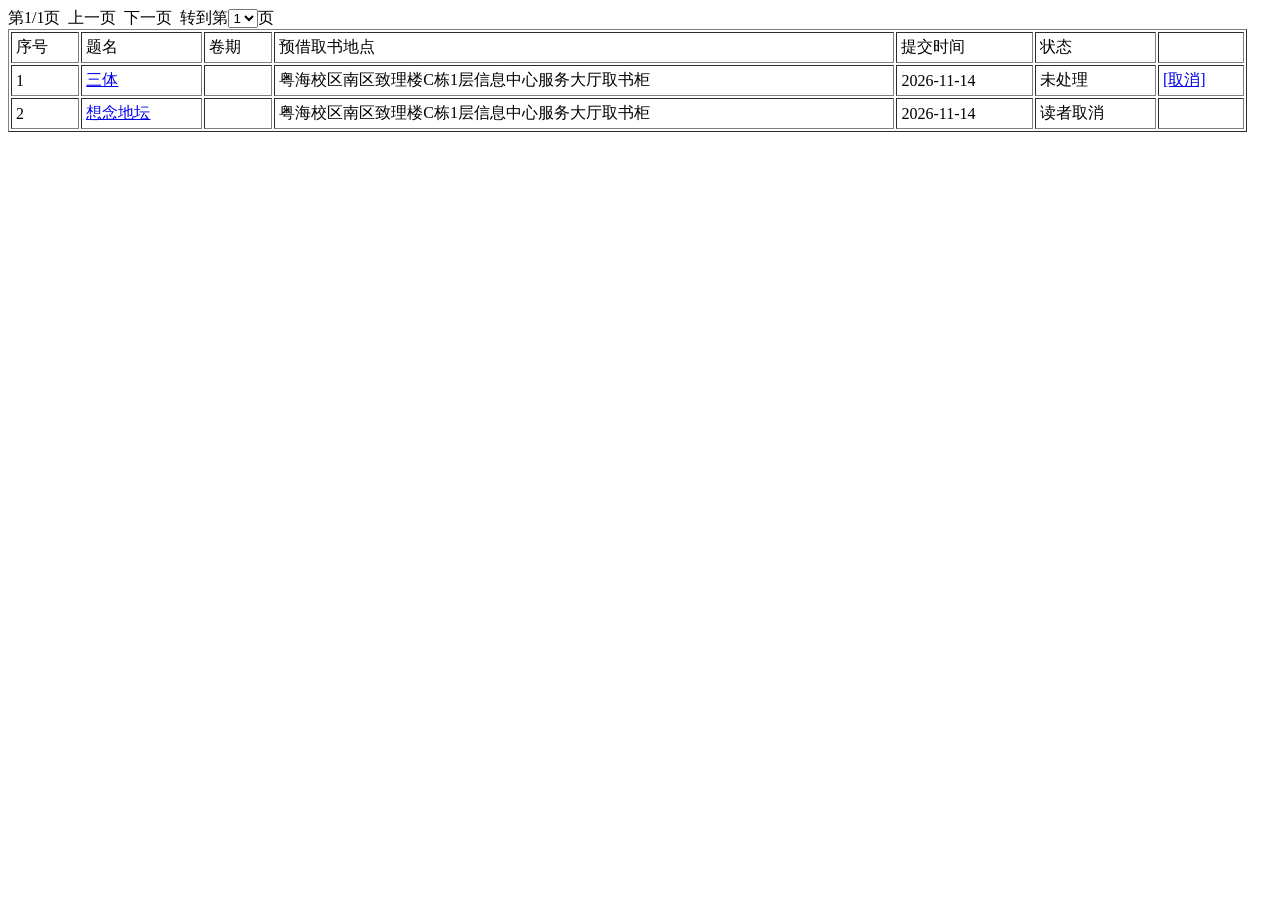
<file: src/szu_agent/mock_fixtures/library-myfb.html>
<!-- 来源：真实页面 https://www.lib.szu.edu.cn/opac/user/myfb.aspx（2026-11-14 用户保存）。
     只保留分页和预借列表；页头的“欢迎您 + 姓名”、脚本、样式已删除。
     取消链接 deletefb(fid, status)：页面 JS 只允许 status==0 时取消，deletefbAjax.aspx 返回 1=操作成功、0=操作失败。 -->
<html><head><meta http-equiv="Content-Type" content="text/html; charset=UTF-8"><title>我的预借图书</title></head><body>
<div class="pd">第<span class="rf"><span id="cpRight_Pagination2_dplbl2">1</span></span>/<span id="cpRight_Pagination2_gplbl2">1</span>页&nbsp;
                上一页&nbsp;
                    下一页
                &nbsp;转到第<select name="ctl00$cpRight$Pagination2$gotoddl2" id="cpRight_Pagination2_gotoddl2" onchange="gotopage(this[this.selectedIndex].value)">
	<option selected="selected" value="1">1</option>
</select>页</div>
<table cellpadding="4" width="98%" border="1" class="tb">
<thead class="tbhead">
<tr><td>序号</td><td>题名</td><td>卷期</td><td>预借取书地点</td><td>提交时间</td><td>状态</td><td></td></tr>
</thead>
<tbody>
<tr>
<td>
                                    1
                                </td>
<td><span class="title"><a href="https://www.lib.szu.edu.cn/opac/bookinfo.aspx?ctrlno=1901562" target="_blank">
                                        三体
                                    </a></span></td>
<td></td>
<td>
                                    粤海校区南区致理楼C栋1层信息中心服务大厅取书柜
                                </td>
<td>
                                    2026-11-14
                                </td>
<td>
                                    未处理
                                </td>
<td><a href="javascript:deletefb(175017,0)">[取消]</a></td>
</tr>
<tr>
<td>2</td>
<td><span class="title"><a href="https://www.lib.szu.edu.cn/opac/bookinfo.aspx?ctrlno=3351727" target="_blank">
                                        想念地坛
                                    </a></span></td>
<td></td>
<td>粤海校区南区致理楼C栋1层信息中心服务大厅取书柜</td>
<td>2026-11-14</td>
<td>读者取消</td>
<td></td>
</tr>
</tbody></table>
</body></html>
</file>
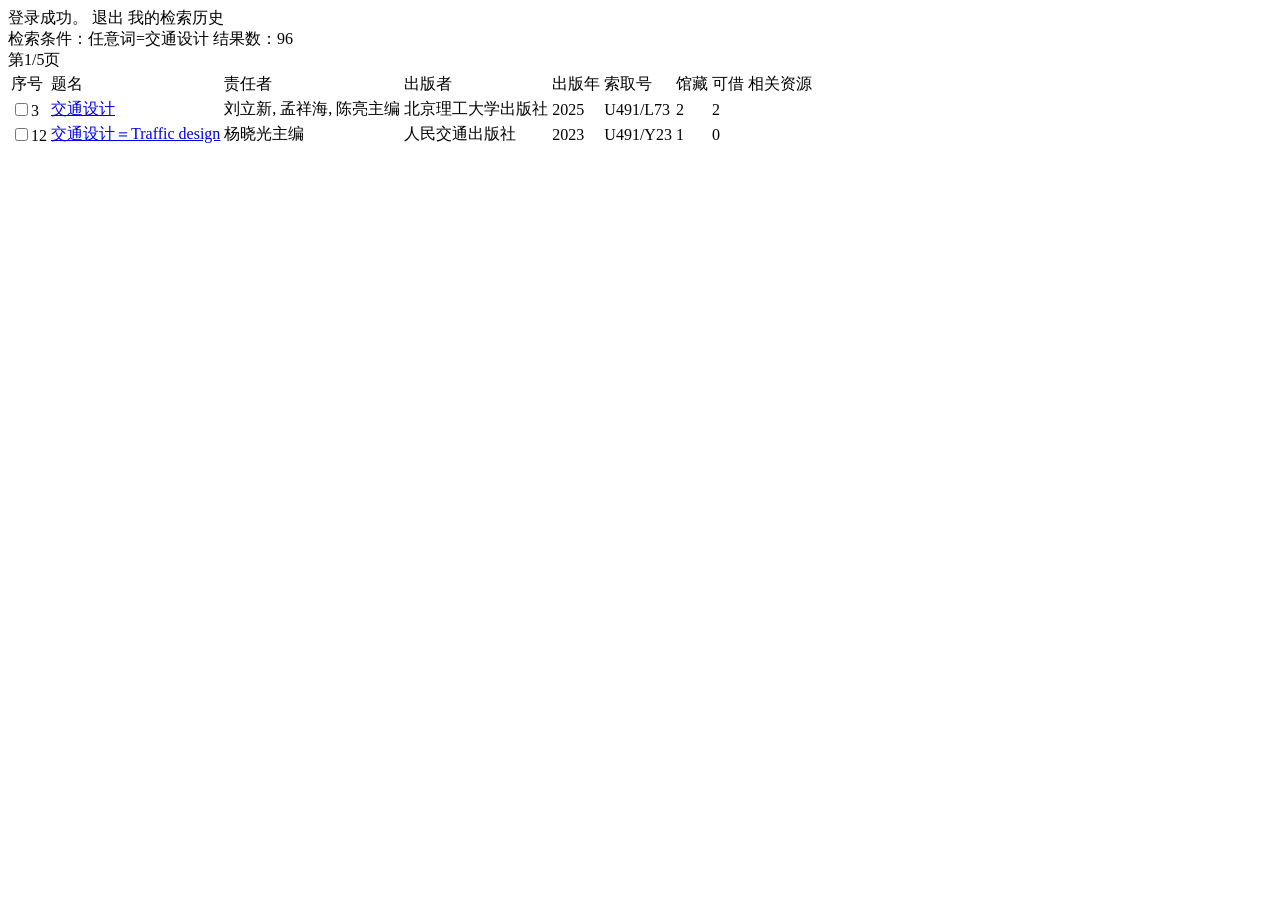
<file: src/szu_agent/mock_fixtures/library-search.html>
<!doctype html>
<html>
  <body>
    <div>登录成功。 退出 我的检索历史</div>
    <div>检索条件：任意词=交通设计 结果数：96</div>
    <div>第1/5页</div>
    <table class="tb">
      <tr>
        <td>序号</td>
        <td>题名</td>
        <td>责任者</td>
        <td>出版者</td>
        <td>出版年</td>
        <td>索取号</td>
        <td>馆藏</td>
        <td>可借</td>
        <td>相关资源</td>
      </tr>
      <tr>
        <td><input type="checkbox" value="3706432">3</td>
        <td><span class="title"><a href="bookinfo.aspx?ctrlno=3706432">交通设计</a></span></td>
        <td>刘立新, 孟祥海, 陈亮主编</td>
        <td>北京理工大学出版社</td>
        <td>2025</td>
        <td>U491/L73</td>
        <td>2</td>
        <td>2</td>
        <td></td>
      </tr>
      <tr>
        <td><input type="checkbox" value="3629307">12</td>
        <td><span class="title"><a href="bookinfo.aspx?ctrlno=3629307">交通设计＝Traffic design</a></span></td>
        <td>杨晓光主编</td>
        <td>人民交通出版社</td>
        <td>2023</td>
        <td>U491/Y23</td>
        <td>1</td>
        <td>0</td>
        <td></td>
      </tr>
    </table>
  </body>
</html>
</file>
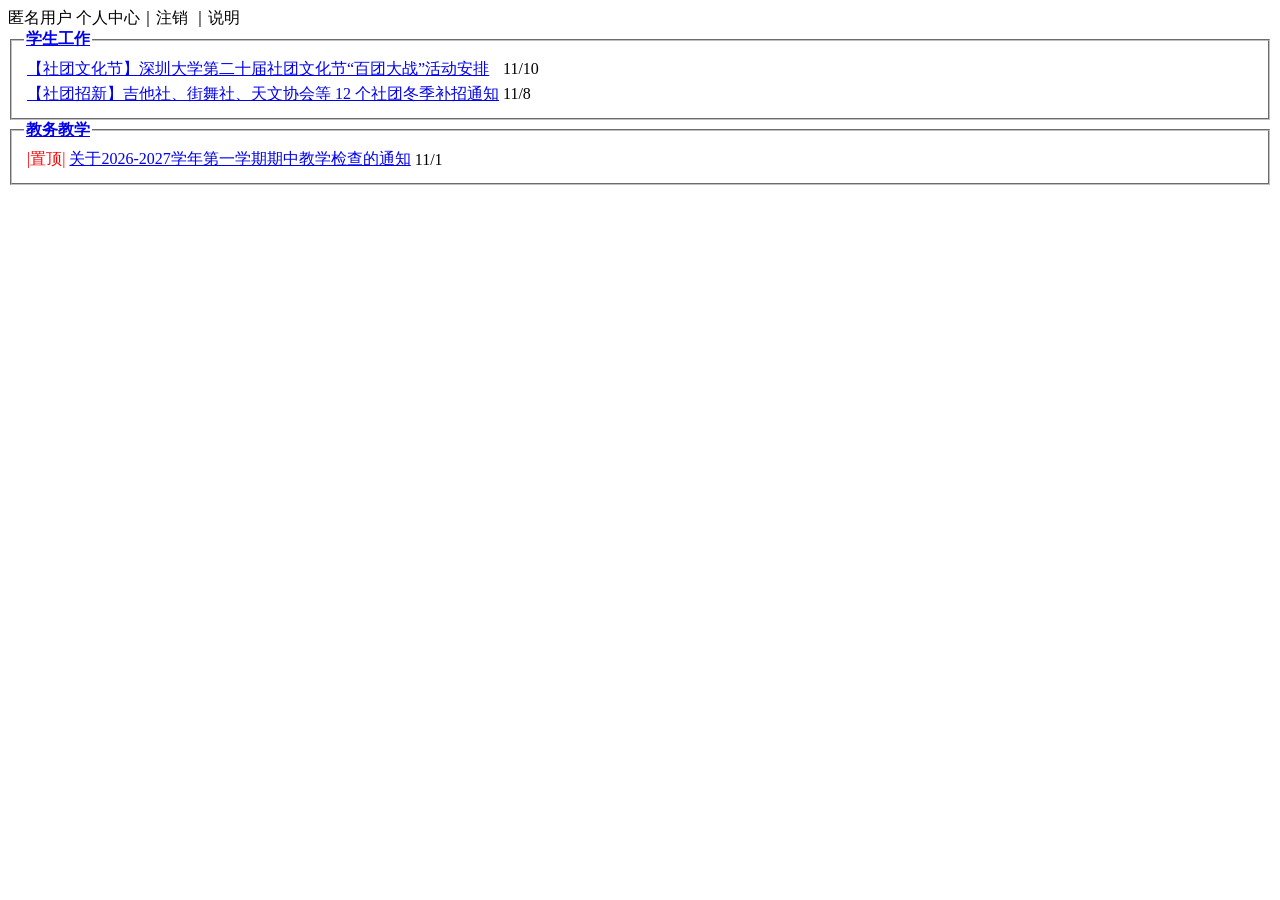
<file: src/szu_agent/mock_fixtures/notice-homepage.html>
<!doctype html>
<html>
<head><title>校园公文通—深圳大学内部网</title></head>
<body>
  <div>匿名用户 个人中心｜注销 ｜说明</div>
  <fieldset><legend><a href="./infolist.asp?infotype=学工"><strong>学生工作</strong></a></legend>
    <table>
      <tr><td><a href="view.asp?id=590101">【社团文化节】深圳大学第二十届社团文化节“百团大战”活动安排</a></td><td>11/10</td></tr>
      <tr><td><a href="view.asp?id=590088">【社团招新】吉他社、街舞社、天文协会等 12 个社团冬季补招通知</a></td><td>11/8</td></tr>
    </table>
  </fieldset>
  <fieldset><legend><a href="./infolist.asp?infotype=教务"><strong>教务教学</strong></a></legend>
    <table>
      <tr><td><font color="red">|置顶|</font>&nbsp;<a href="view.asp?id=590010">关于2026-2027学年第一学期期中教学检查的通知</a></td><td>11/1</td></tr>
    </table>
  </fieldset>
</body>
</html>
</file>
